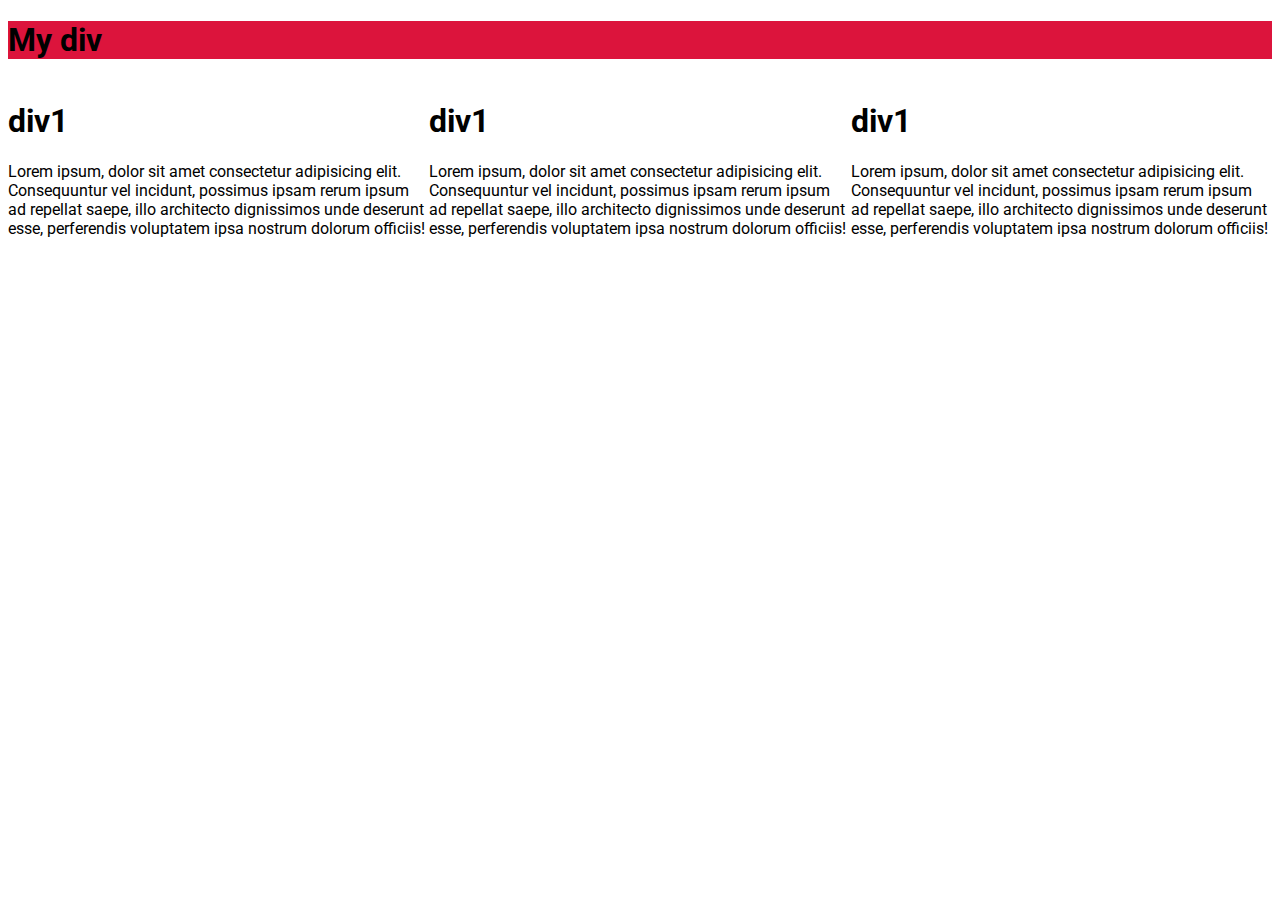
<file: index.html>
<!DOCTYPE html>
<html lang="en">
<head>
    <meta charset="UTF-8">
    <link rel="stylesheet" href="./index.css">
    <link href="https://fonts.googleapis.com/css2?family=Roboto&display=swap" rel="stylesheet">
    <meta name="viewport" content="width=device-width, initial-scale=1.0">
    <title>Girls Who Code</title>
</head>

<body>
    <div class="redDiv">
        <h1>My div</h1>
    </div>
    <div class="flex-demo">
        <div>
            <h1>div1</h1>
            <p>Lorem ipsum, dolor sit amet consectetur adipisicing elit. Consequuntur vel incidunt, possimus ipsam rerum ipsum ad repellat saepe, illo architecto dignissimos unde deserunt esse, perferendis voluptatem ipsa nostrum dolorum officiis!</p>
        </div>
        <div>
            <h1>div1</h1>
            <p>Lorem ipsum, dolor sit amet consectetur adipisicing elit. Consequuntur vel incidunt, possimus ipsam rerum ipsum
                ad repellat saepe, illo architecto dignissimos unde deserunt esse, perferendis voluptatem ipsa nostrum dolorum
                officiis!</p>
        </div>
        <div>
            <h1>div1</h1>
            <p>Lorem ipsum, dolor sit amet consectetur adipisicing elit. Consequuntur vel incidunt, possimus ipsam rerum ipsum
                ad repellat saepe, illo architecto dignissimos unde deserunt esse, perferendis voluptatem ipsa nostrum dolorum
                officiis!</p>
        </div>
    </div>
</body>

</html>
</file>
<file: index.css>
body {
    font-family: 'Roboto', sans-serif;
}

.redDiv{
    background-color: crimson;
}

.flex-demo{
    display: flex;
}
</file>
